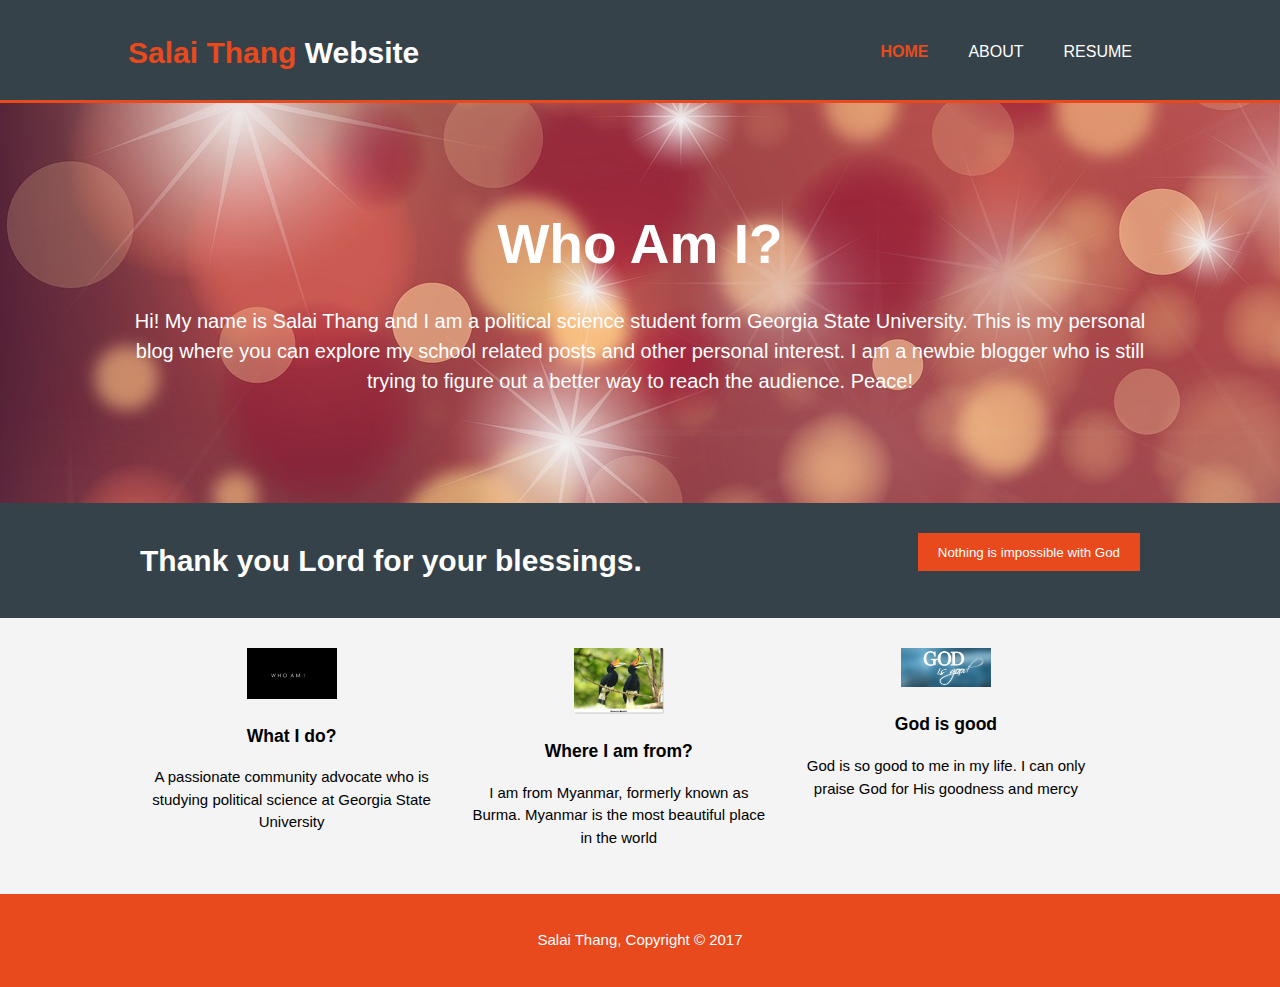
<file: index.html>
<!DOCTYPE html>
<html>
  <head>
    <meta charset="utf-8">
    <meta name="viewport" content="width=device-width">
    <meta name="description" content="salai thang">
	  <meta name="keywords" content="salai thang">
  	<meta name="author" content="Salai Hute">
    <title>Salai Thang | Website</title>
    <link rel="stylesheet" href="./css/style.css">
  </head>
  <body>
    <header>
      <div class="container">
        <div id="branding">
          <h1><span class="highlight">Salai Thang</span> Website</h1>
        </div>
        <nav>
          <ul>
            <li class="current"><a href="index.html">Home</a></li>
            <li><a href="about.html">About</a></li>
            <li><a href="resume.html">Resume</a></li>
          </ul>
        </nav>
      </div>
    </header>

    <section id="showcase">
      <div class="container">
        <h1>Who Am I?</h1>
        <p>Hi! My name is Salai Thang and I am a political science student form Georgia State University. This is my personal blog where you can explore my school related posts and other personal interest. I am a newbie blogger who is still trying to figure out a better way to reach the audience.
        Peace!</p>
      </div>
    </section>

    <section id="newsletter">
      <div class="container">
        <h1>Thank you Lord for your blessings.</h1>
        <form>
          <button type="nothing" class="button_1">Nothing is impossible with God</button>
        </form>
      </div>
    </section>

    <section id="boxes">
      <div class="container">
        <div class="box">
          <img src="img/who.png">
          <h3>What I do?</h3>
          <p>A passionate community advocate who is studying political science at Georgia State University</p>
        </div>
        <div class="box">
          <img src="img/hornbill.jpeg">
          <h3>Where I am from?</h3>
          <p>I am from Myanmar, formerly known as Burma. Myanmar is the most beautiful place in the world</p>
        </div>
        <div class="box">
          <img src="img/God.jpeg">
          <h3>God is good</h3>
          <p>God is so good to me in my life. I can only praise God for His goodness and mercy</p>
        </div>
      </div>
    </section>

    <footer>
      <p>Salai Thang, Copyright &copy; 2017</p>
    </footer>
  </body>
</html>
</file>
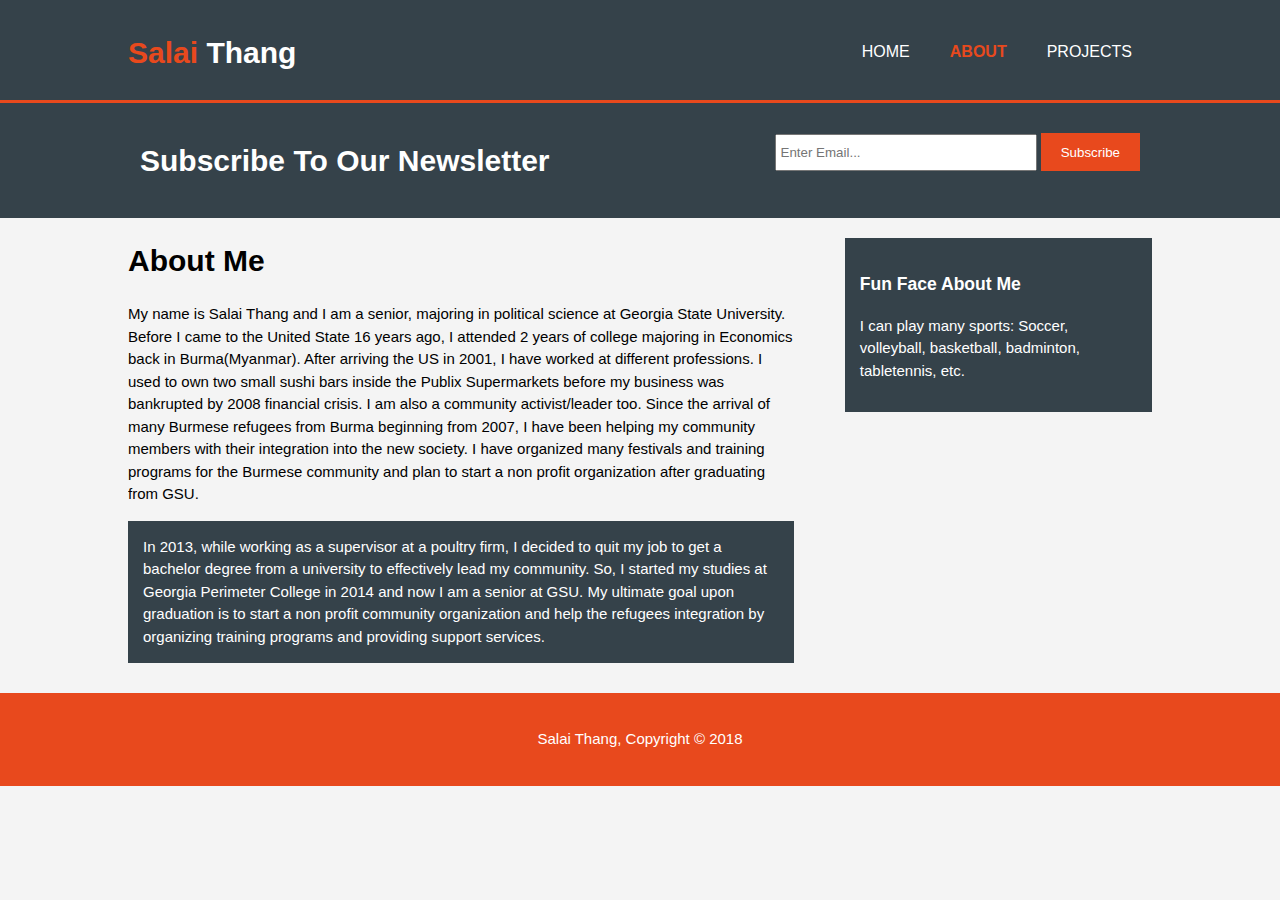
<file: about salai.html>
<!DOCTYPE html>
<html>
  <head>
    <meta charset="utf-8">
    <meta name="viewport" content="width=device-width">
    <meta name="description" content="Salai Thangte Website">
	  <meta name="keywords" content="hello there, salai webpage, thank you for visiting">
  	<meta name="author" content="salai hute">
    <title>Salai Thang | About</title>
    <link rel="stylesheet" href="./css/style.css">
  </head>
  <body>
    <header>
      <div class="container">
        <div id="branding">
          <h1><span class="highlight">Salai</span> Thang</h1>
        </div>
        <nav>
          <ul>
            <li><a href="index.html">Home</a></li>
            <li class="current"><a href="about.html">About</a></li>
            <li><a href="projects.html">Projects</a></li>
          </ul>
        </nav>
      </div>
    </header>

    <section id="newsletter">
      <div class="container">
        <h1>Subscribe To Our Newsletter</h1>
        <form>
          <input type="email" placeholder="Enter Email...">
          <button type="submit" class="button_1">Subscribe</button>
        </form>
      </div>
    </section>

    <section id="main">
      <div class="container">
        <article id="main-col">
          <h1 class="page-title">About Me</h1>
          <p>
            My name is Salai Thang and I am a senior, majoring in political science at Georgia State University. Before I came to the United State 16 years ago, I attended 2 years of college majoring in Economics back in Burma(Myanmar). After arriving the US in 2001, I have worked at different professions. I used to own two small sushi bars inside the Publix Supermarkets before my business was bankrupted by 2008 financial crisis. I am also a community activist/leader too. Since the arrival of many Burmese refugees from Burma beginning from 2007, I have been helping my community members with their integration into the new society. I have organized many festivals and training programs for the Burmese community and plan to start a non profit organization after graduating from GSU. 
          </p>
          <p class="dark">
            In 2013, while working as a supervisor at a poultry firm, I decided to quit my job to get a bachelor degree from a university to effectively lead my community. So, I started my studies at Georgia Perimeter College in 2014 and now I am a senior at GSU. My ultimate goal upon graduation is to start a non profit community organization and help the refugees integration by organizing training programs and providing support services.
          </p>
        </article>

        <aside id="sidebar">
          <div class="dark">
            <h3>Fun Face About Me</h3>
            <p>
              I can play many sports: Soccer, volleyball, basketball, badminton, tabletennis, etc.
            </p>
          </div>
        </aside>
      </div>
    </section>

    <footer>
      <p>Salai Thang, Copyright &copy; 2018</p>
    </footer>
  </body>
</html>
</file>
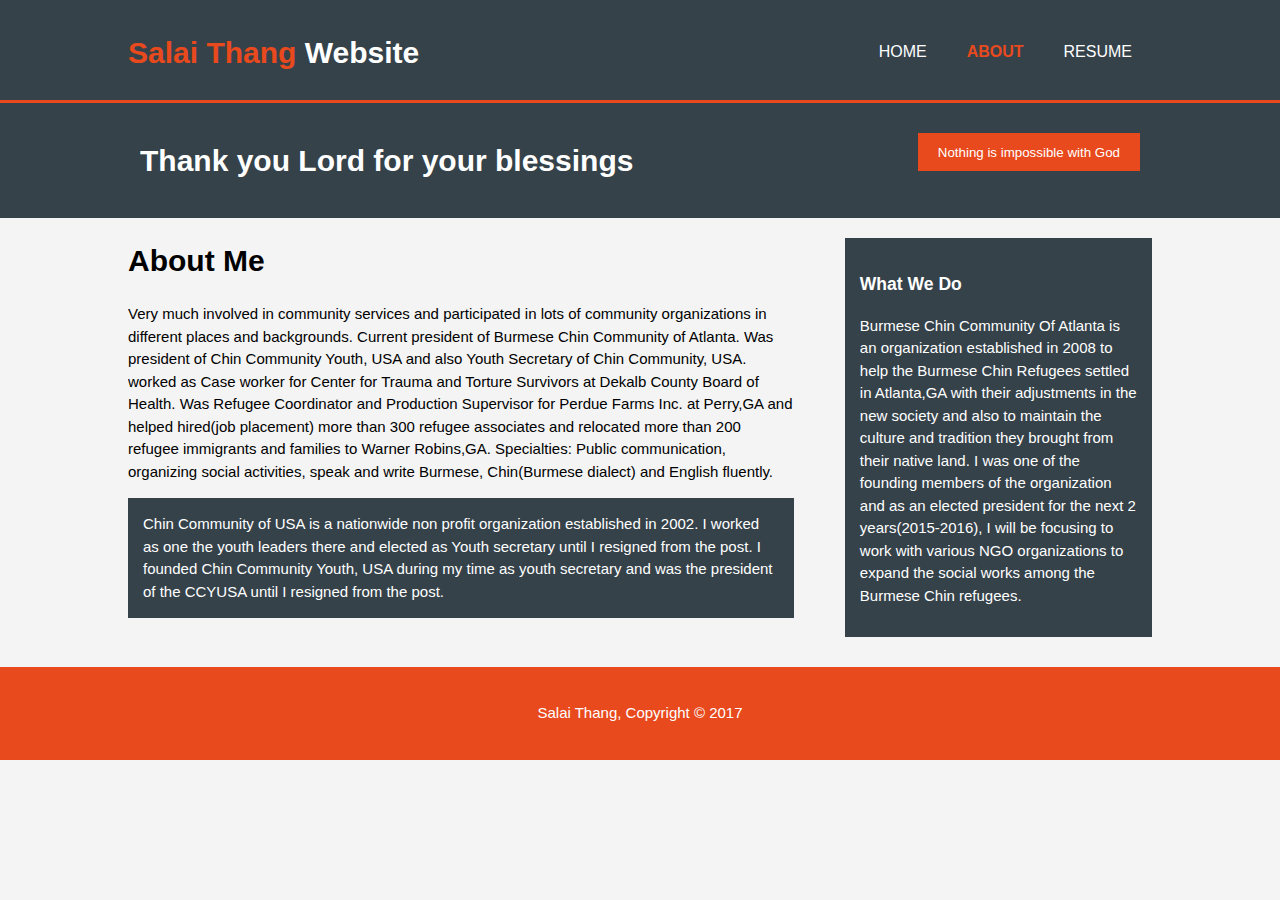
<file: about.html>
<!DOCTYPE html>
<html>
  <head>
    <meta charset="utf-8">
    <meta name="viewport" content="width=device-width">
    <meta name="description" content="Salai Thang">
	  <meta name="keywords" content="Salai Thang">
  	<meta name="author" content="Salai Hute">
    <title>Salai Thang | About</title>
    <link rel="stylesheet" href="./css/style.css">
  </head>
  <body>
    <header>
      <div class="container">
        <div id="branding">
          <h1><span class="highlight">Salai Thang</span> Website</h1>
        </div>
        <nav>
          <ul>
            <li><a href="index.html">Home</a></li>
            <li class="current"><a href="about.html">About</a></li>
            <li><a href="resume.html">Resume</a></li>
          </ul>
        </nav>
      </div>
    </header>

    <section id="newsletter">
      <div class="container">
        <h1>Thank you Lord for your blessings</h1>
        <form>
          <button type="nothing" class="button_1">Nothing is impossible with God</button>
        </form>
      </div>
    </section>

    <section id="main">
      <div class="container">
        <article id="main-col">
          <h1 class="page-title">About Me</h1>
          <p>
            Very much involved in community services and participated in lots of community organizations in different places and backgrounds. Current president of Burmese Chin Community of Atlanta. Was president of Chin Community Youth, USA and also Youth Secretary of Chin Community, USA. worked as Case worker for Center for Trauma and Torture Survivors at Dekalb County Board of Health. Was Refugee Coordinator and Production Supervisor for Perdue Farms Inc. at Perry,GA and helped hired(job placement) more than 300 refugee associates and relocated more than 200 refugee immigrants and families to Warner Robins,GA. Specialties: Public communication, organizing social activities, speak and write Burmese, Chin(Burmese dialect) and English fluently.
          </p>
          <p class="dark">
            Chin Community of USA is a nationwide non profit organization established in 2002. I worked as one the youth leaders there and elected as Youth secretary until I resigned from the post. I founded Chin Community Youth, USA during my time as youth secretary and was the president of the CCYUSA until I resigned from the post.
          </p>
        </article>

        <aside id="sidebar">
          <div class="dark">
            <h3>What We Do</h3>
            <p>Burmese Chin Community Of Atlanta is an organization established in 2008 to help the Burmese Chin Refugees settled in Atlanta,GA with their adjustments in the new society and also to maintain the culture and tradition they brought from their native land. I was one of the founding members of the organization and as an elected president for the next 2 years(2015-2016), I will be focusing to work with various NGO organizations to expand the social works among the Burmese Chin refugees.</p>
          </div>
        </aside>
      </div>
    </section>

    <footer>
      <p>Salai Thang, Copyright &copy; 2017</p>
    </footer>
  </body>
</html>
</file>
<file: css/style.css>
body{
  font: 15px/1.5 Arial, Helvetica,sans-serif;
  padding:0;
  margin:0;
  background-color:#f4f4f4;
}

/* Global */
.container{
  width:80%;
  margin:auto;
  overflow:hidden;
}

ul{
  margin:0;
  padding:0;
}

.button_1{
  height:38px;
  background:#e8491d;
  border:0;
  padding-left: 20px;
  padding-right:20px;
  color:#ffffff;
}

.dark{
  padding:15px;
  background:#35424a;
  color:#ffffff;
  margin-top:10px;
  margin-bottom:10px;
}

/* Header **/
header{
  background:#35424a;
  color:#ffffff;
  padding-top:30px;
  min-height:70px;
  border-bottom:#e8491d 3px solid;
}

header a{
  color:#ffffff;
  text-decoration:none;
  text-transform: uppercase;
  font-size:16px;
}

header li{
  float:left;
  display:inline;
  padding: 0 20px 0 20px;
}

header #branding{
  float:left;
}

header #branding h1{
  margin:0;
}

header nav{
  float:right;
  margin-top:10px;
}

header .highlight, header .current a{
  color:#e8491d;
  font-weight:bold;
}

header a:hover{
  color:#cccccc;
  font-weight:bold;
}

/* Showcase */
#showcase{
  min-height:400px;
  background:url('../img/showcase.jpg') no-repeat 0 -400px;
  text-align:center;
  color:#ffffff;
}

#showcase h1{
  margin-top:100px;
  font-size:55px;
  margin-bottom:10px;
}

#showcase p{
  font-size:20px;
}

/* Newsletter */
#newsletter{
  padding:15px;
  color:#ffffff;
  background:#35424a
}

#newsletter h1{
  float:left;
}

#newsletter form {
  float:right;
  margin-top:15px;
}

#newsletter input[type="email"]{
  padding:4px;
  height:25px;
  width:250px;
}

/* Boxes */
#boxes{
  margin-top:20px;
}

#boxes .box{
  float:left;
  text-align: center;
  width:30%;
  padding:10px;
}

#boxes .box img{
  width:90px;
}

/* Sidebar */
aside#sidebar{
  float:right;
  width:30%;
  margin-top:10px;
}

aside#sidebar .quote input, aside#sidebar .quote textarea{
  width:90%;
  padding:5px;
}

/* Main-col */
article#main-col{
  float:left;
  width:65%;
}

/* Services */
ul#services li{
  list-style: none;
  padding:20px;
  border: #cccccc solid 1px;
  margin-bottom:5px;
  background:#e6e6e6;
}

footer{
  padding:20px;
  margin-top:20px;
  color:#ffffff;
  background-color:#e8491d;
  text-align: center;
}

/* Media Queries */
@media(max-width: 768px){
  header #branding,
  header nav,
  header nav li,
  #newsletter h1,
  #newsletter form,
  #boxes .box,
  article#main-col,
  aside#sidebar{
    float:none;
    text-align:center;
    width:100%;
  }

  header{
    padding-bottom:20px;
  }

  #showcase h1{
    margin-top:40px;
  }

  #newsletter button, .quote button{
    display:block;
    width:100%;
  }

  #newsletter form input[type="email"], .quote input, .quote textarea{
    width:100%;
    margin-bottom:5px;
  }
}
</file>
